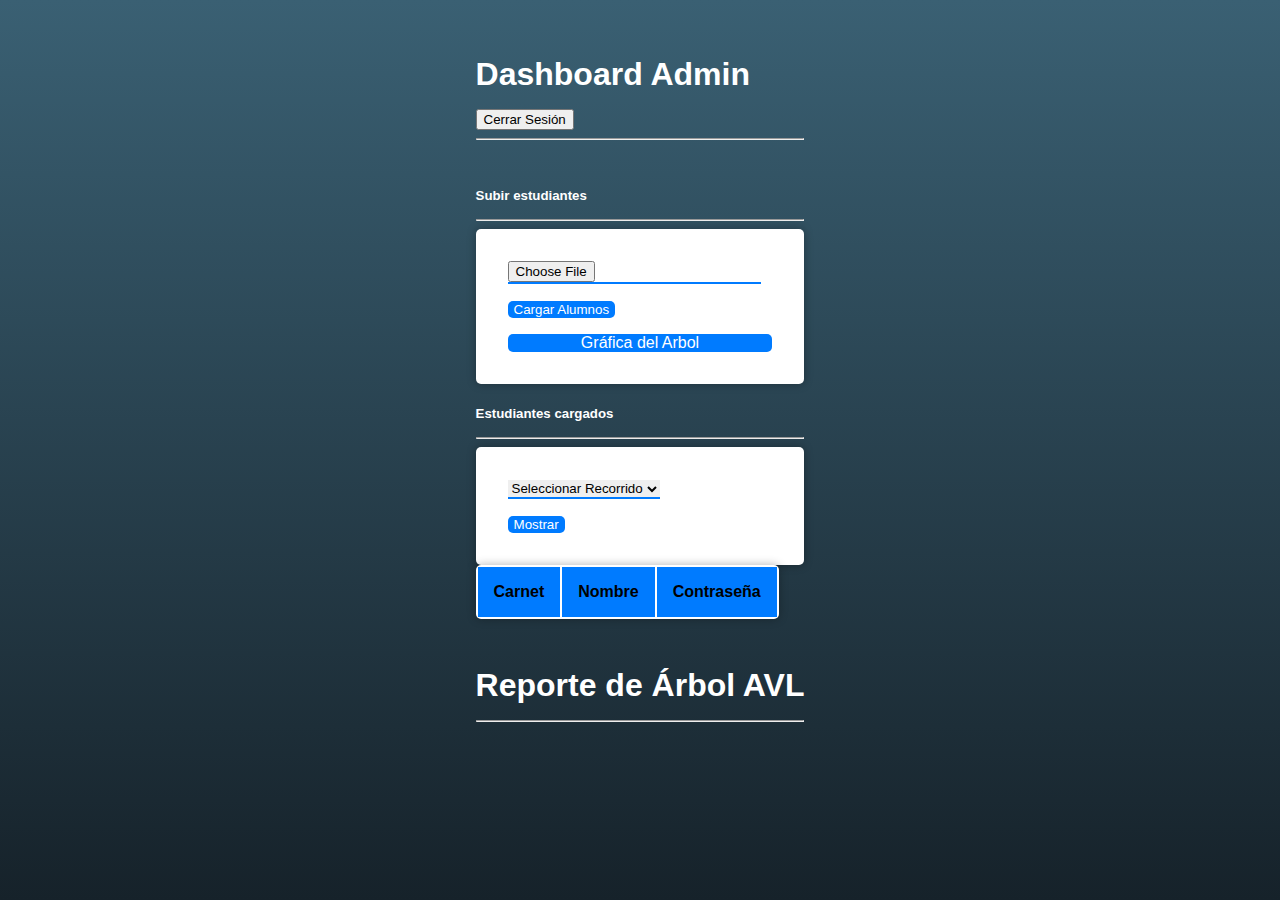
<file: EDD_Proyecto1_Fase2/Admin/admin.html>
<!DOCTYPE html>
<html lang="en">
<head>
    <meta charset="UTF-8">
    <meta http-equiv="X-UA-Compatible" content="IE=edge">
    <meta name="viewport" content="width=device-width, initial-scale=1.0">
    <!-- Bootstrap -->
    <link href="https://cdn.jsdelivr.net/npm/bootstrap@5.1.3/dist/css/bootstrap.min.css" rel="stylesheet" 
    integrity="sha384-1BmE4kWBq78iYhFldvKuhfTAU6auU8tT94WrHftjDbrCEXSU1oBoqyl2QvZ6jIW3" crossorigin="anonymous">
    <link rel="stylesheet" href="css/diseño.css">
    <title>Admin</title>
</head>
<body class="bg-dark text-light">
    
    <div class="container">
        <div class="mt-5 mb-5">
            <h1>Dashboard Admin</h1>
            <button class="btn btn-primary w-30" onclick="logout()">Cerrar Sesión</button>
            <hr>
        </div>
        <div class="row">
            <div class="col-4">
                <h5>Subir estudiantes</h5>
                <hr>
                <form class="form" onsubmit="loadStudentsForm(event)">
                    <input type="file" id="inputFile" name="inputFile" class="form-control" placeholder="Pos. X">
                    <div class="form-group mt-4">
                        <button type="submit" class="btn btn-primary w-100">Cargar Alumnos</button>
                        <a onclick="showAvlGraph()" class="btn btn-primary w-100 mt-3">Gráfica del Arbol</a>
                    </div>
                </form>
            </div>
            <div class="col-8">
                <h5>Estudiantes cargados </h5>
                <hr>
                <form class="form" onsubmit="showStudentsForm(event)">
                    <div class="row">
                        <div class="col-8">
                            <select id="traversal" name="traversal" class="form-select">
                                <option selected disabled>Seleccionar Recorrido</option>
                                <option value="inOrder">In Order</option>
                                <option value="preOrder">Pre Order</option>
                                <option value="postOrder">Post Order</option>
                            </select>
                        </div>
                        <div class="col-4">
                            <button type="submit" class="btn btn-primary w-100">Mostrar</button>    
                        </div>
                    </div>
                </form>
                
                <div id="studentsTable">
                    <table class="table text-light">
                        <thead>
                            <tr>
                                <th scope="col">Carnet</th>
                                <th scope="col">Nombre</th>
                                <th scope="col">Contraseña</th>
                            </tr>
                        </thead>
                        <tbody>
                        </tbody>
                    </table>
                </div>
            </div>
        </div>
        <div class="container mt-5">
            <h1>Reporte de Árbol AVL</h1>
            <hr>
            <img id="graph">
        </div>

    </div>
    

    <!-- JQUERY -->
    <script src="https://code.jquery.com/jquery-3.2.1.slim.min.js" 
    integrity="sha384-KJ3o2DKtIkvYIK3UENzmM7KCkRr/rE9/Qpg6aAZGJwFDMVNA/GpGFF93hXpG5KkN" 
    crossorigin="anonymous"></script>
    <!-- Bootstrap -->
    <script src="https://cdnjs.cloudflare.com/ajax/libs/popper.js/1.11.0/umd/popper.min.js" 
    integrity="sha384-b/U6ypiBEHpOf/4+1nzFpr53nxSS+GLCkfwBdFNTxtclqqenISfwAzpKaMNFNmj4" 
    crossorigin="anonymous"></script>
    <script src="https://maxcdn.bootstrapcdn.com/bootstrap/4.0.0-beta/js/bootstrap.min.js" 
    integrity="sha384-h0AbiXch4ZDo7tp9hKZ4TsHbi047NrKGLO3SEJAg45jXxnGIfYzk4Si90RDIqNm1" 
    crossorigin="anonymous"></script>


 
    <!-- Importar Estructuras -->
    <script src="./js/structures/avl-tree.js"></script>
    <!-- Importar Archivo Principal -->
    <script src="./js/index.js"></script>

</body>
</html>
</file>
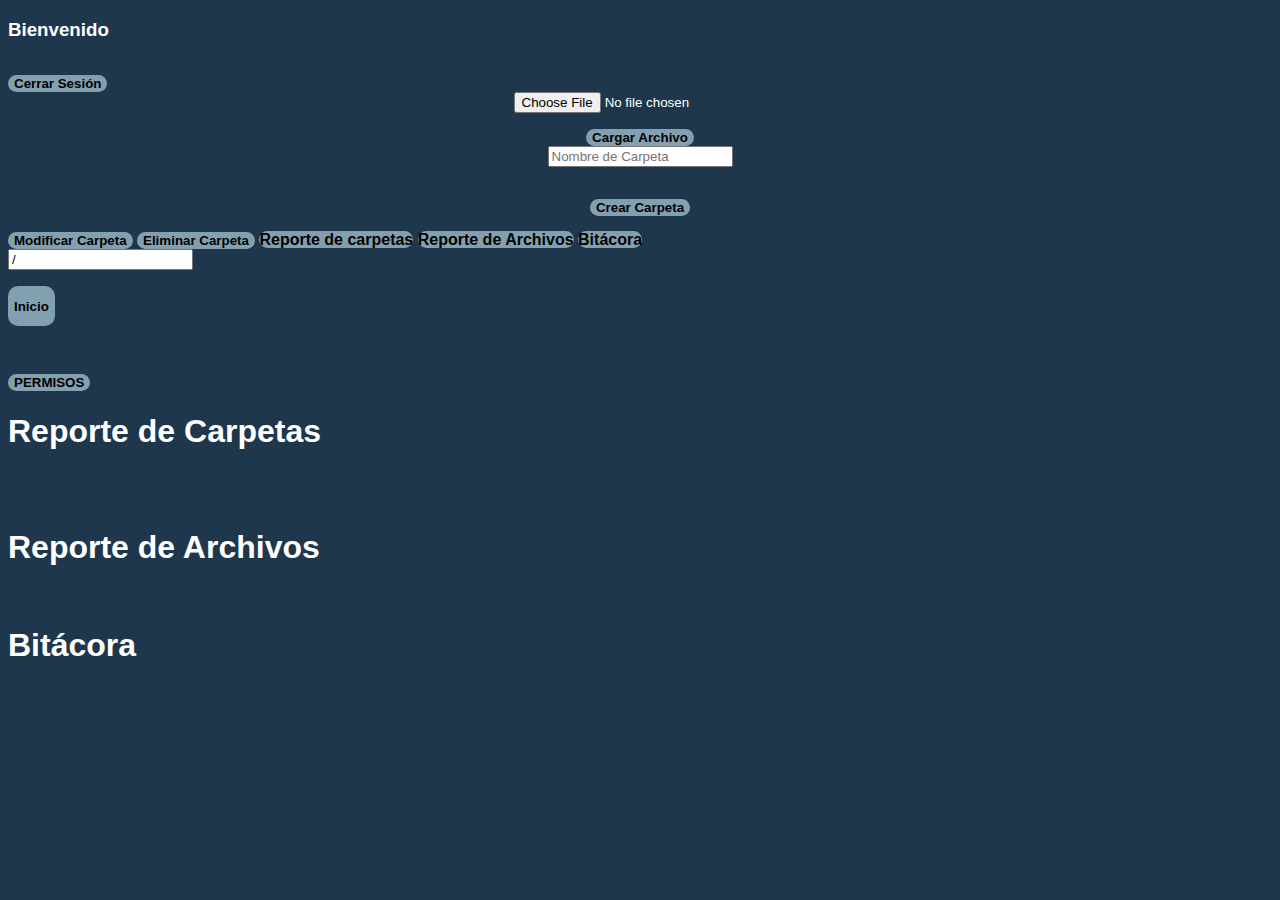
<file: EDD_Proyecto1_Fase2/Usuarios/Usuario.html>
<!DOCTYPE html>
<html lang="es">
<head>
    <meta charset="UTF-8">
    <meta http-equiv="X-UA-Compatible" content="IE=edge">
    <meta name="viewport" content="width=device-width, initial-scale=1.0">
    <title>Usuario</title>
    <!-- Bootstrap -->
    <link href="https://cdn.jsdelivr.net/npm/bootstrap@5.1.3/dist/css/bootstrap.min.css" rel="stylesheet" 
    integrity="sha384-1BmE4kWBq78iYhFldvKuhfTAU6auU8tT94WrHftjDbrCEXSU1oBoqyl2QvZ6jIW3" crossorigin="anonymous">
    <link rel="stylesheet" href="css/Usuario.css">
</head>
<body class="bg-dark">
    <style>
        .folder:hover{
            background-color: cornsilk;
            color: rgb(33,37,41);
            transform: .3s;
            cursor: pointer;
        }
    </style>
    <div class="container text-light py-5">
        
        <h3>Bienvenido</h3>
        <h3 id="NomUsu"></h3>
        <script>
            window.onload = function() {
              var nombreEstudiante = sessionStorage.getItem('NomLogEst');
             
              var nombreUsuario = nombreEstudiante;
              let titulo1 = document.getElementById("NomUsu");
              titulo1.innerHTML = nombreUsuario;
            };
        </script>
        <button class="btn btn-primary w-30" onclick="logout()">Cerrar Sesión</button>
        

        
        <div class="row">
            
            <div class="col-4 p-5">
                <div class="SubirArchivo">
                    <form class="form" onsubmit="Upload(event)">
                        <input type="file" class="carga mt-3 "id="file" name="file" accept=".pdf,.txt,image/*">
                        <div class="form-group mt-4">
                            <button type="submit" class="btn btn-primary w-100" id="CarArchivo">Cargar Archivo</button>
                        </div>
                    </form>
        
                </div>
                <form class="form" onsubmit="CREATE(event)">
                    <input type="text" id="folderName" name="folderName" class="form-control mt-3" placeholder="Nombre de Carpeta">
                    <div class="form-group mt-8">
                        <button type="submit" class="btn btn-primary w-100">      Crear Carpeta      </button>
                    </div>
                </form>
                <button class="btn btn-primary w-100" onclick="RENAME()">Modificar Carpeta</button>
                <button class="btn btn-primary w-100" onclick="DELETE()">Eliminar Carpeta</button>
                <a onclick="showGraph()" class="btn btn-primary w-100 mt-3">Reporte de carpetas</a>
                <a onclick="showGraphM()" class="btn btn-primary w-100 mt-3">Reporte de Archivos</a>
                <a onclick="showGraphB()" class="btn btn-primary w-100 mt-3">Bitácora</a>


            </div>
            <div class="col-8 p-5">
                <div class="row">
                    <div class="col-2">
                    </div>
                    <div class="col-6">
                        <input type="text" id="path" name="path"  class="form-control" value="/" />
                    </div>
                    <div class="col-4">
                        <button type="button" onclick="RETURN()" class="btn-buscar w-50">Inicio</button>    
                    </div>
                </div>
                <div class="row mt-4" id="carpetas">

                </div>
            </div>
        </div>
        <div class="col-8 p-6">
            <button id="Permisos" onclick="showOptions()">PERMISOS</button>
            <label for="CBPermisos" id="label1" style="display:none">Permisos de lectura</label>
            <select id="CBPermisos"  class="BotPER"  style="display:none">
              <option value="boton3" selected></option>
              <option value="R" >R</option>
              <option value="R-W">R-W</option>
            </select>
            <label for="CBCarnet" id="label2" style="display:none">Carnet</label>
            <select id="CBCarnet" class="BotPER" style="display:none">

            </select>
            
            <script>
                // Obtener los carnets almacenados en localStorage
                var data = JSON.parse(localStorage.getItem("logEst")) || [];
                var combobox = document.getElementById("CBCarnet");
                data.forEach(function(item) {
                  var option = document.createElement("option");
                  option.value = item.carnet;
                  option.text = item.carnet;
                  combobox.appendChild(option);
                });
  
              </script>
              <label for="CBArchivo" id="label3" style="display:none">Archivo</label>
              <select id="CBArchivo" class="BotPER" style="display:none"></select>
              <button class="btnPer" id="BtnPer" onclick="SendPermission()" style="display:none">Aceptar</button>
                </div>
        </div>

        <div class="ROW">
            <h1>Reporte de Carpetas</h1>
            <img id="graph">
        </div>
        <div class="ROW">
            <h1>Reporte de Archivos</h1>
            <img id="GraphMatix">
        </div>
        <div class="ROW">
            <h1>Bitácora</h1>
            <img id="GraphBitacora">
        </div>


    </div>

    <!-- JQUERY -->
    <script src="https://code.jquery.com/jquery-3.2.1.slim.min.js" 
    integrity="sha384-KJ3o2DKtIkvYIK3UENzmM7KCkRr/rE9/Qpg6aAZGJwFDMVNA/GpGFF93hXpG5KkN" 
    crossorigin="anonymous"></script>
    <!-- Bootstrap -->
    <script src="https://cdnjs.cloudflare.com/ajax/libs/popper.js/1.11.0/umd/popper.min.js" 
    integrity="sha384-b/U6ypiBEHpOf/4+1nzFpr53nxSS+GLCkfwBdFNTxtclqqenISfwAzpKaMNFNmj4" 
    crossorigin="anonymous"></script>
    <script src="https://maxcdn.bootstrapcdn.com/bootstrap/4.0.0-beta/js/bootstrap.min.js" 
    integrity="sha384-h0AbiXch4ZDo7tp9hKZ4TsHbi047NrKGLO3SEJAg45jXxnGIfYzk4Si90RDIqNm1" 
    crossorigin="anonymous"></script>
    <!-- Importar Estructuras -->
    <script src="./js/lib/cycle.js"></script>
    <script src="./js/ESTRUCTURAS/Sparse-Matrix.js"></script>
    <script src="./js/ESTRUCTURAS/n-ary-tree.js"></script>
    <script src="./js/ESTRUCTURAS/BIT.js"></script>
    <!-- Importar Archivo Principal -->
    <script src="./js/Method.js"></script>
    <!-- Importar Graficador -->
</body>
</html>
</file>
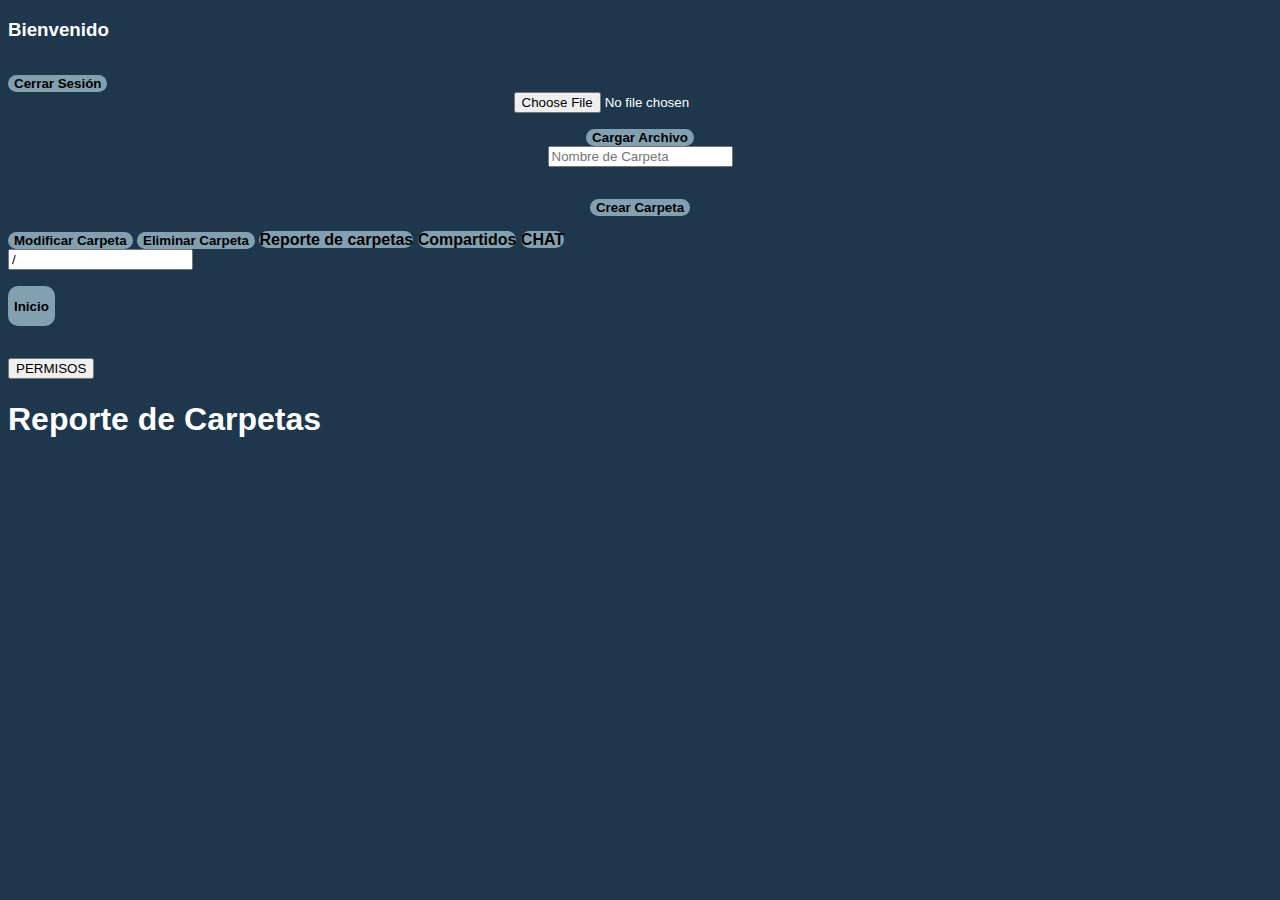
<file: EDD_Proyecto1_Fase3/Usuarios/Usuario.html>
<!DOCTYPE html>
<html lang="es">
<head>
    <meta charset="UTF-8">
    <meta http-equiv="X-UA-Compatible" content="IE=edge">
    <meta name="viewport" content="width=device-width, initial-scale=1.0">
    <title>Usuario</title>
    <!-- Bootstrap -->
    <link href="https://cdn.jsdelivr.net/npm/bootstrap@5.1.3/dist/css/bootstrap.min.css" rel="stylesheet" 
    integrity="sha384-1BmE4kWBq78iYhFldvKuhfTAU6auU8tT94WrHftjDbrCEXSU1oBoqyl2QvZ6jIW3" crossorigin="anonymous">
    <link rel="stylesheet" href="css/Usuario.css">
</head>
<body class="bg-dark">
    <style>
        .folder:hover{
            background-color: cornsilk;
            color: rgb(33,37,41);
            transform: .3s;
            cursor: pointer;
        }
    </style>
    <div class="container text-light py-5">
        
        <h3>Bienvenido</h3>
        <h3 id="NomUsu"></h3>
        <script>
            window.onload = function() {
              var nombreEstudiante = sessionStorage.getItem('nombreEstudiante');
             
              var nombreUsuario = nombreEstudiante;
              let titulo1 = document.getElementById("NomUsu");
              
            };
        </script>
        <button class="btn btn-primary w-30" onclick="logout()">Cerrar Sesión</button>
        

        
        <div class="row">
            
            <div class="col-4 p-5">
                <div class="SubirArchivo">
                    <form class="form" onsubmit="Upload(event)">
                        <input type="file" class="carga mt-3 "id="file" name="file" accept=".pdf,.txt,image/*">
                        <div class="form-group mt-4">
                            <button type="submit" class="btn btn-primary w-100" id="CarArchivo">Cargar Archivo</button>
                        </div>
                    </form>
        
                </div>
                <form class="form" onsubmit="CREATE(event)">
                    <input type="text" id="folderName" name="folderName" class="form-control mt-3" placeholder="Nombre de Carpeta">
                    <div class="form-group mt-8">
                        <button type="submit" class="btn btn-primary w-100">      Crear Carpeta      </button>
                    </div>
                </form>
                <button class="btn btn-primary w-100" onclick="RENAME()">Modificar Carpeta</button>
                <button class="btn btn-primary w-100" onclick="DELETE()">Eliminar Carpeta</button>
                <a onclick="showGraph()" class="btn btn-primary w-100 mt-3">Reporte de carpetas</a>
                <a onclick="Compartir()" class="btn btn-primary w-100 mt-3">Compartidos</a>
                <a onclick="Chat()" class="btn btn-primary w-100 mt-3">CHAT</a>


            </div>
            <div class="col-8 p-5">
                <div class="row">
                    <div class="col-2">
                    </div>
                    <div class="col-6">
                        <input type="text" id="path" name="path"  class="form-control" value="/" />
                    </div>
                    <div class="col-4">
                        <button type="button" onclick="RETURN()" class="btn-buscar w-50">Inicio</button>    
                    </div>
                </div>
                <div class="row mt-4" id="carpetas">

                </div>
            </div>
        </div>
        <div class="col-8 p-6">
            <button id="Permisos" onclick="showOptions()">PERMISOS</button>
            <label for="CBPermisos" id="label1" style="display:none">Permisos de lectura</label>
            <select id="CBPermisos"  class="BotPER"  style="display:none">
              <option value="boton3" selected></option>
              <option value="R" >R</option>
              <option value="R-W">R-W</option>
            </select>
            <label for="CBCarnet" id="label2" style="display:none">Carnet</label>
            <select id="CBCarnet" class="BotPER" style="display:none">

            </select>
            
            <script>
                // Obtener los carnets almacenados en localStorage
                var data = JSON.parse(localStorage.getItem("studentsData")) || [];
                var combobox = document.getElementById("CBCarnet");
                data.forEach(function(item) {
                  var option = document.createElement("option");
                  option.value = item.carnet;
                  option.text = item.carnet;
                  combobox.appendChild(option);
                });
  
              </script>
              <label for="CBArchivo" id="label3" style="display:none">Archivo</label>
              <select id="CBArchivo" class="BotPER" style="display:none"></select>
              <button class="btnPer" id="BtnPer" onclick="SendPermission()" style="display:none">Aceptar</button>
                </div>
        </div>

        <div class="ROW">
            <h1>Reporte de Carpetas</h1>
            <img id="graph">
        </div>


    </div>

    <!-- JQUERY -->
    <script src="https://code.jquery.com/jquery-3.2.1.slim.min.js" 
    integrity="sha384-KJ3o2DKtIkvYIK3UENzmM7KCkRr/rE9/Qpg6aAZGJwFDMVNA/GpGFF93hXpG5KkN" 
    crossorigin="anonymous"></script>
    <!-- Bootstrap -->
    <script src="https://cdnjs.cloudflare.com/ajax/libs/popper.js/1.11.0/umd/popper.min.js" 
    integrity="sha384-b/U6ypiBEHpOf/4+1nzFpr53nxSS+GLCkfwBdFNTxtclqqenISfwAzpKaMNFNmj4" 
    crossorigin="anonymous"></script>
    <script src="https://maxcdn.bootstrapcdn.com/bootstrap/4.0.0-beta/js/bootstrap.min.js" 
    integrity="sha384-h0AbiXch4ZDo7tp9hKZ4TsHbi047NrKGLO3SEJAg45jXxnGIfYzk4Si90RDIqNm1" 
    crossorigin="anonymous"></script>
    <!-- Importar Estructuras -->
    <script src="./js/lib/cycle.js"></script>
   
    <script src="./js/ESTRUCTURAS/n-ary-tree.js"></script>
    <script src="./js/ESTRUCTURAS/BIT.js"></script>
    <!-- Importar Archivo Principal -->
    <script src="./js/Method.js"></script>
    <!-- Importar Graficador -->
</body>
</html>
</file>
<file: EDD_Proyecto1_Fase2/Admin/css/diseño.css>
/* Estilos generales */
body {
    /* Remember to use the other versions for IE 10 and older browsers! */
    display: flex;
    justify-content: center;
    align-items: center;
    min-height: 100%;
    font-family: 'lato', sans-serif;
    color: #fff;
    background: #222222;
    background: #16222A; /* fallback for old browsers */
    background: -webkit-linear-gradient(to top, #16222A , #3A6073); /* Chrome 10-25, Safari 5.1-6 */
    background: linear-gradient(to top, #16222A , #3A6073); /* W3C, IE 10+/ Edge, Firefox 16+, Chrome 26+, Opera 12+, Safari 7+ */
    background-attachment: fixed;
    }

h1, h2, h3, h4, h5, h6 {
    font-family: "Segoe UI", Tahoma, Geneva, Verdana, sans-serif;
    font-weight: bold;
    margin-bottom: 1rem;
}

.container {
    max-width: 1140px;
}

.mt-5 {
    margin-top: 3rem !important;
}

.mb-5 {
    margin-bottom: 3rem !important;
}

/* Estilos para el formulario de subir estudiantes */
.form {
    background-color: #ffffff;
    border-radius: 5px;
    box-shadow: 0 0 10px rgba(0, 0, 0, 0.3);
    padding: 2rem;
}

.form h5 {
    color: #000000;
}

.form input[type="file"] {
    border: none;
    border-bottom: 2px solid #007bff;
    border-radius: 0;
    margin-bottom: 1rem;
}

.form button[type="submit"] {
    background-color: #007bff;
    border: none;
    border-radius: 5px;
    color: #ffffff;
}

.form a {
    background-color: #007bff;
    border: none;
    border-radius: 5px;
    color: #ffffff;
    display: block;
    margin-top: 1rem;
    text-align: center;
}

/* Estilos para el formulario de mostrar estudiantes */
.form-select {
    border: none;
    border-bottom: 2px solid #007bff;
    border-radius: 0;
    margin-bottom: 1rem;
}

/* Estilos para la tabla de estudiantes */
table {
    background-color: #ffffff;
    border-radius: 5px;
    box-shadow: 0 0 10px rgba(0, 0, 0, 0.3);
    color: #000000;
}

.table thead {
    background-color: #007bff;
    color: #ffffff;
}

.table th, .table td {
    padding: 1rem;
    text-align: center;
    color: #000000;
}
</file>
<file: EDD_Proyecto1_Fase2/Usuarios/css/Usuario.css>
/* Estilos generales */
body {
    font-family: 'Montserrat-Medium', sans-serif;
    font-size: 16px;
    color: #fff;
    background: -webkit-linear-gradient(-135deg, #1e374d, #1e374d);
    background-attachment: fixed;
}


h1, h2, h3, h4, h5, h6 {
    font-weight: bold;
}
/* Estilos para el formulario */
.form {
    display: flex;
    flex-direction: column;
    align-items: center;
}

.form-control {
    margin-bottom: 1rem;
}

.btn {
    margin-top: 1rem;
    background-color: #83a0b1;
    color: #000000;
    align-self: flex-end;
    font-weight: bold;
    border: none;
    border-radius: 10px;
}
#Permisos{
    margin-top: 1rem;
    background-color: #83a0b1;
    color: #000000;
    align-self: flex-end;
    font-weight: bold;
    border: none;
    border-radius: 10px;}
#Permisos:hover{
    background-color: #000000;
    color: #83a0b1;
}
#CBPermisos{
    margin-top: 1rem;
    background-color: #83a0b1;
    color: #000000;
    align-self: flex-end;
    font-weight: bold;
    border: none;
    border-radius: 10px;
    width: 400px;
}
#CBPermisos:hover{
    background-color: #000000;
    color: #83a0b1;
}
#CBCarnet{
    margin-top: 1rem;
    background-color: #83a0b1;
    color: #000000;
    align-self: flex-end;
    font-weight: bold;
    border: none;
    border-radius: 10px;
    width: 400px;
}
#CBCarnet:hover{
    background-color: #000000;
    color: #83a0b1;
}
#CBArchivo{
    margin-top: 1rem;
    background-color: #83a0b1;
    color: #000000;
    align-self: flex-end;
    font-weight: bold;
    border: none;
    border-radius: 10px;
    width: 400px;
}
#CBArchivo:hover{
    background-color: #000000;
    color: #83a0b1;
}
#BtnPer{
    margin-top: 1rem;
    background-color: #83a0b1;
    color: #000000;
    align-self: flex-end;
    font-weight: bold;
    border: none;
    border-radius: 10px;
    width: 400px;
}



.btn-buscar {
    background-color: #83a0b1;
    color: #000000;
    height: 2.5rem;
    font-weight: bold;
    border: none;
    border-radius: 10px;
}

.btn-buscar:hover {
    background-color: #000000;
    color: #83a0b1;
}

.btn:hover {
    margin-top: 1rem;
    background-color: #000000;
    color: #83a0b1;
}

/* Estilos para la sección de carpetas */
#carpetas {
    margin-top: 2rem;
}

#ImagenArchivo{
    width: 75%;
    max-width: 40px;
    margin-left: 15px;
   
}


.folder {
    display: flex;
    flex-direction: column;
    align-items: center;
    margin-right: 1rem;
    margin-bottom: 1rem;
    padding: 26px;
    box-shadow: #000000 0px 0px 10px;
    border-radius: 5px;
    transition: background-color .3s, color .3s;
    width: 90px;    
    height: 90px;
}

.folder:hover {
    background-color: cornsilk;
    color: rgb(33,37,41);
    cursor: pointer;
}

.folder img {
    width: 100%;
}

/* Estilos para las secciones de reportes */
#graph {
    width: 100%;
    max-width: 800px;
    margin-top: 2rem;
}
</file>
<file: EDD_Proyecto1_Fase3/Usuarios/css/Usuario.css>
/* Estilos generales */
body {
    font-family: 'Montserrat-Medium', sans-serif;
    font-size: 16px;
    color: #fff;
    background: -webkit-linear-gradient(-135deg, #1e374d, #1e374d);
    background-attachment: fixed;
}


h1, h2, h3, h4, h5, h6 {
    font-weight: bold;
}
/* Estilos para el formulario */
.form {
    display: flex;
    flex-direction: column;
    align-items: center;
}

.form-control {
    margin-bottom: 1rem;
}

.btn {
    margin-top: 1rem;
    background-color: #83a0b1;
    color: #000000;
    align-self: flex-end;
    font-weight: bold;
    border: none;
    border-radius: 10px;
}

.btn-buscar {
    background-color: #83a0b1;
    color: #000000;
    height: 2.5rem;
    font-weight: bold;
    border: none;
    border-radius: 10px;
}

.btn-buscar:hover {
    background-color: #000000;
    color: #83a0b1;
}

.btn:hover {
    margin-top: 1rem;
    background-color: #000000;
    color: #83a0b1;
}

/* Estilos para la sección de carpetas */
#carpetas {
    margin-top: 2rem;
}

.folder {
    display: flex;
    flex-direction: column;
    align-items: center;
    margin-right: 1rem;
    margin-bottom: 1rem;
    padding: 26px;
    box-shadow: #000000 0px 0px 10px;
    border-radius: 5px;
    transition: background-color .3s, color .3s;
    width: 90px;    
    height: 90px;
}

.folder:hover {
    background-color: cornsilk;
    color: rgb(33,37,41);
    cursor: pointer;
}

.folder img {
    width: 100%;
}

/* Estilos para las secciones de reportes */
#graph {
    width: 100%;
    max-width: 800px;
    margin-top: 2rem;
}
.permisos-container {
    display: flex;
    align-items: center;
  }
  
  #Permisos {
    margin-right: 10px;
  }
  
  .select-container {
    display: flex;
    flex-direction: column;
  }
  
  .BotPER {
    margin-top: 5px;
  }
  select {
    font-size: 16px;
    /* Otros estilos que quieras añadir */
  }
  .BotPER {
    font-size: 16px;
    width: 100px;
  }
</file>
